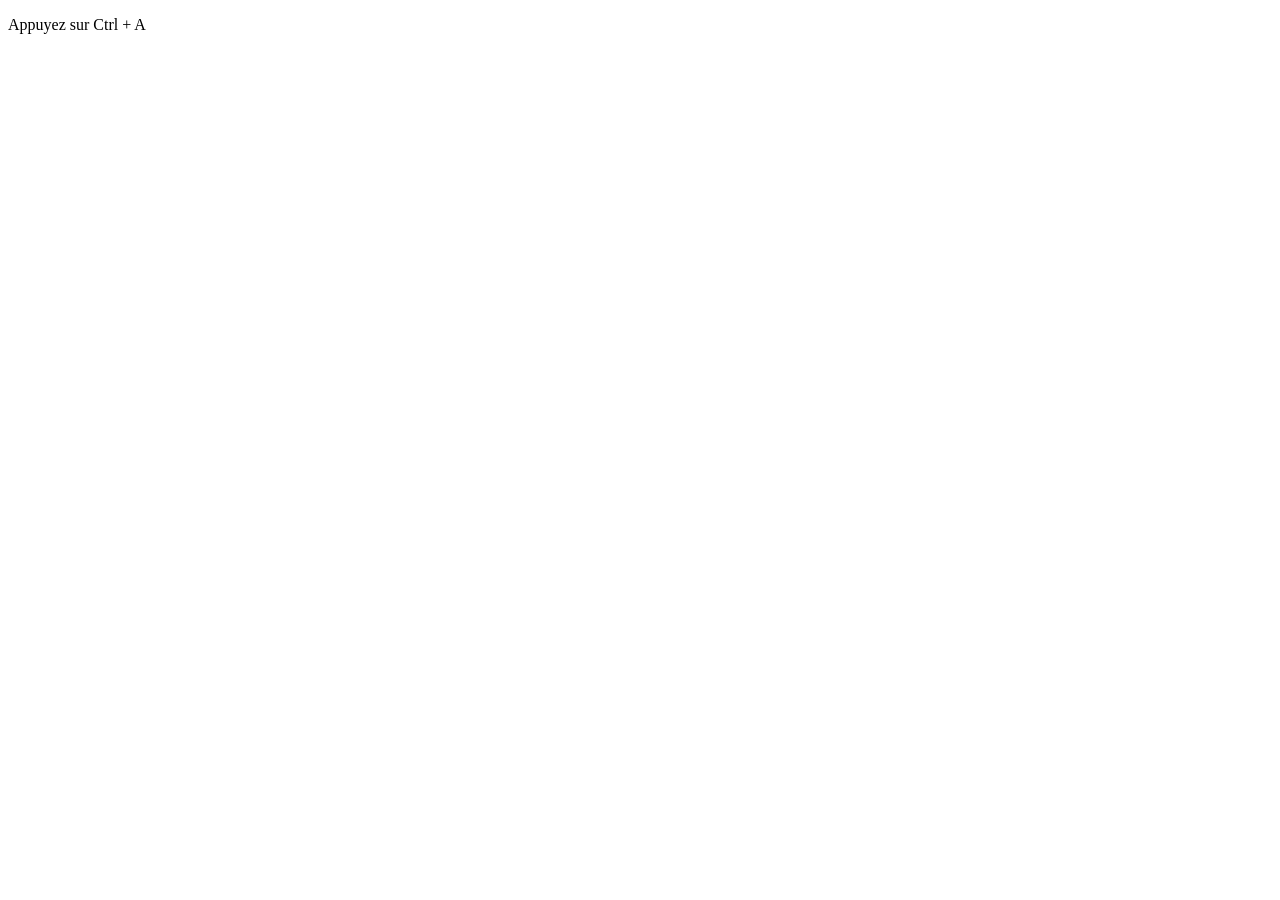
<file: Combinaison gagnante/index.html>
<!DOCTYPE html>
<html lang="en">
<head>
    <meta charset="UTF-8">
    <meta name="viewport" content="width=device-width, initial-scale=1.0">
    <title>Document</title>
</head>
<body>
    <p>Appuyez sur Ctrl + A</p>
    <script src="script.js"></script>
</body>
</html>
</file>
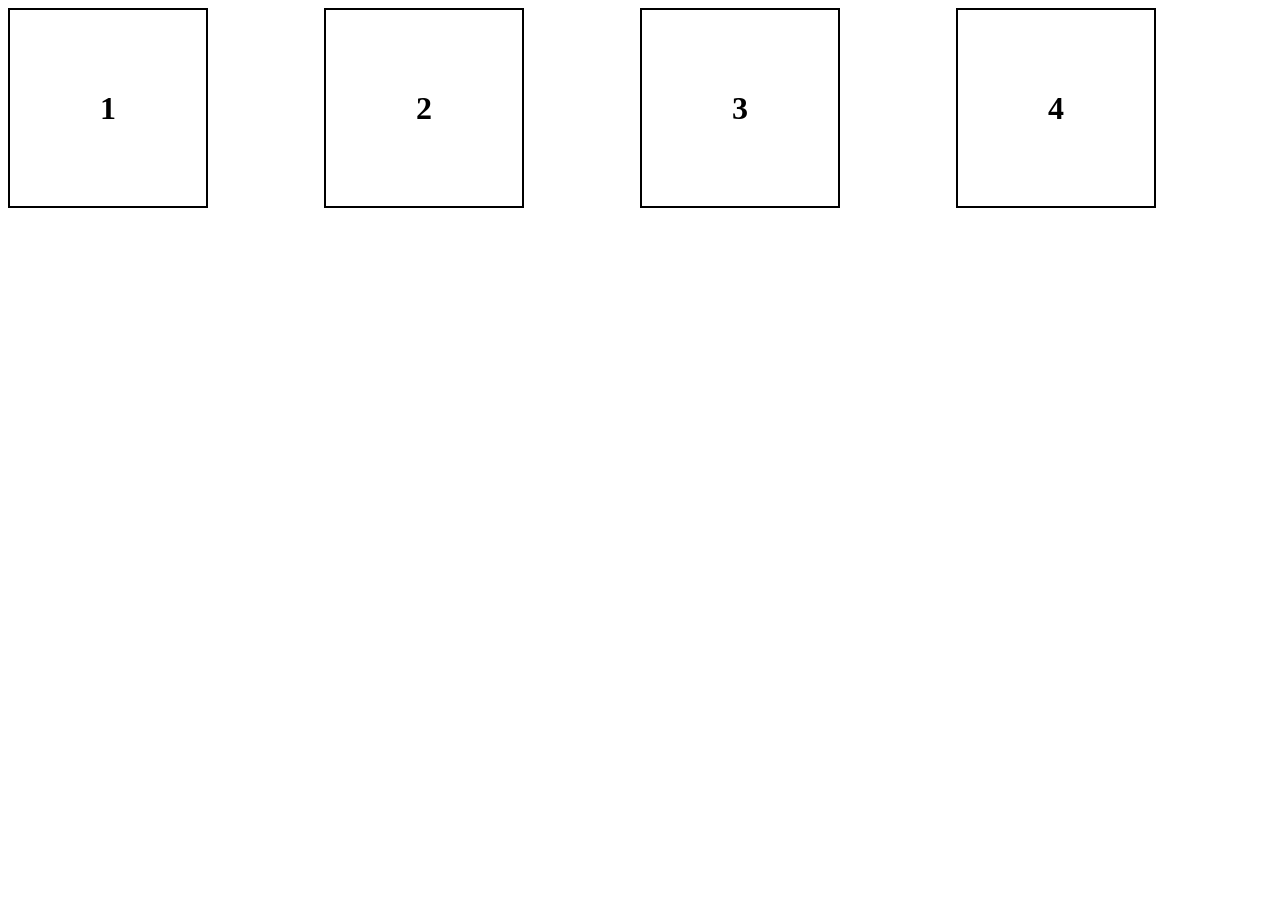
<file: Hover size/index.html>
<!DOCTYPE html>
<html lang="en">
<head>
    <meta charset="UTF-8">
    <meta name="viewport" content="width=device-width, initial-scale=1.0">
    <link rel="stylesheet" href="style.css">
    <title>Document</title>
</head>
<body>
    <div class="grid">
        <div>
            <h1>1</h1>
        </div>
        <div>
            <h1>2</h1>
        </div>
        <div>
            <h1>3</h1>
        </div>
        <div>
            <h1>4</h1>
        </div>
    </div>
</body>
<script src="index.js"></script>
</html>
</file>
<file: Hover size/style.css>
.grid{
    display: grid;
    grid-template-columns: repeat(4, 1fr);
    grid-template-rows: repeat(4, 1fr);
}

.grid > div{
    width: 200px;
    height: 200px;
    border: 2px solid black;
    box-sizing: border-box;
    display: flex;
    justify-content: center;
    align-items: center;
}

/* .grid > div::after {
    content: "";
    position: absolute;
    inset: 0;
    backdrop-filter: blur(1px);
} */
</file>
